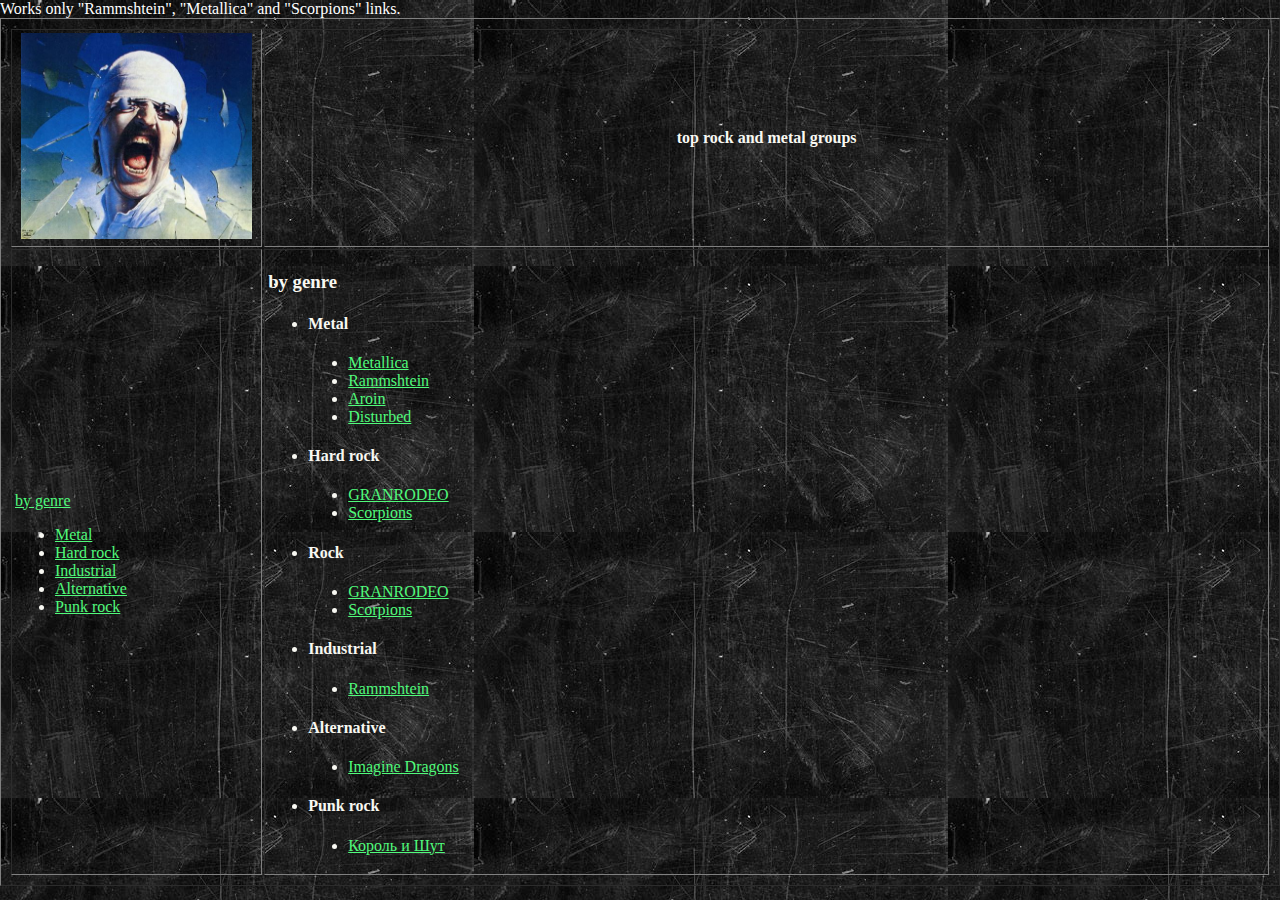
<file: index.html>
<!DOCTYPE html>
<html>

  <head>
    <meta charset="utf-8">
    <title>mstory</title>
    <link rel="stylesheet" href="style.css">
  </head>


<body background="img/metall.jpg" text="#ffffff">
Works only "Rammshtein", "Metallica" and "Scorpions" links.
<table border="1" style="background-color: rgba(0,0,0,0);">
      <thead>
        <tr>
          <th style="width:20%"><img src="img/wth.jpg" width="95%"></th>
          <th><font>top rock and metal groups</font></th>
        </tr>
      </thead>

      <tbody>
        <tr>
          <td>
            <a href="#by_genre">by genre</a>
            <ul type="disc">
              <li><a href="#by_genre:metal">Metal</a></li>
              <li><a href="#by_genre:hr">Hard rock</a></li>
              <li><a href="#by_genre:Industrial">Industrial</a></li>
              <li><a href="#by_genre:Alternative">Alternative</a></li>
              <li><a href="#by_genre:pr">Punk rock</a></li>


            </ul>
          </td>
          <!--main-->
          <td>
            <a id="by_genre"></a>
            <h3>by genre</h3>
            <a id="by_genre:metal"></a>
            <ul type="disc">
              <li>
                <h4>Metal</h4>
                <ul type="disc">
                  <li><a href="Metallica/index.html" class="Working">Metallica</a></li>
                  <li><a href="Rammshtein/index.html" class="Working">Rammshtein</a></li>
                  <li><a href="Arion/index.html">Aroin</a></li>
                  <li><a href="Disturbed/index.html">Disturbed</a></li>
                </ul>
              </li>

              <li>
                <h4>Hard rock</h4>
                <a id="by_genre:hr"></a>
                <ul type="disc">
                  <li><a href="GRANRODEO/index.html">GRANRODEO</a></li>
                  <li><a href="Scorpions/index.html" class="Working">Scorpions</a></li>
                </ul>
              </li>

              <li>
                <h4>Rock</h4>
                <a id="by_genre:rock"></a>
                <ul type="disc">
                  <li><a href="GRANRODEO/index.html">GRANRODEO</a></li>
                  <li><a href="Scorpions/index.html" class="Working">Scorpions</a></li>
                </ul>
              </li>



              <li>
                <h4>Industrial</h4>
                <a id="by_genre:Industrial"></a>
                <ul type="disc">
                  <li><a href="Rammshtein/index.html" class="Working">Rammshtein</a></li>
                </ul>
              </li>

              <li>
                <h4>Alternative</h4>
                <a id="by_genre:Alternative"></a>
                <ul type="disc">
                  <li><a href="ID/index.html">Imagine Dragons</a></li>
                </ul>
              </li>

              <li>
                <h4>Punk rock</h4>
                <a id="by_genre:pr"></a>
                <ul type="disc">
                  <li><a href="Kish/index.html">Король и Шут</a></li>
                </ul>
              </li>

            </ul>

          </td>
        </tr>
      </tbody>
    </table>

</body>
</html>
</file>
<file: style.css>
body {
    margin: 0;
    padding: 0;
}
table {
    background-color: rgba(0, 0, 0, 0.7);
    color: #f8f8f2;
    padding: 8px;
}

td, th {
    padding: 3px;
}

a:link {
  color: #50fa7b;
}

a:visited {
  color: #8be9fd;
}

a:hover {
  background-color: #000000;
  color: #ff5555;
}

.Working:hover {
    color: #ffffff;
}
</file>
